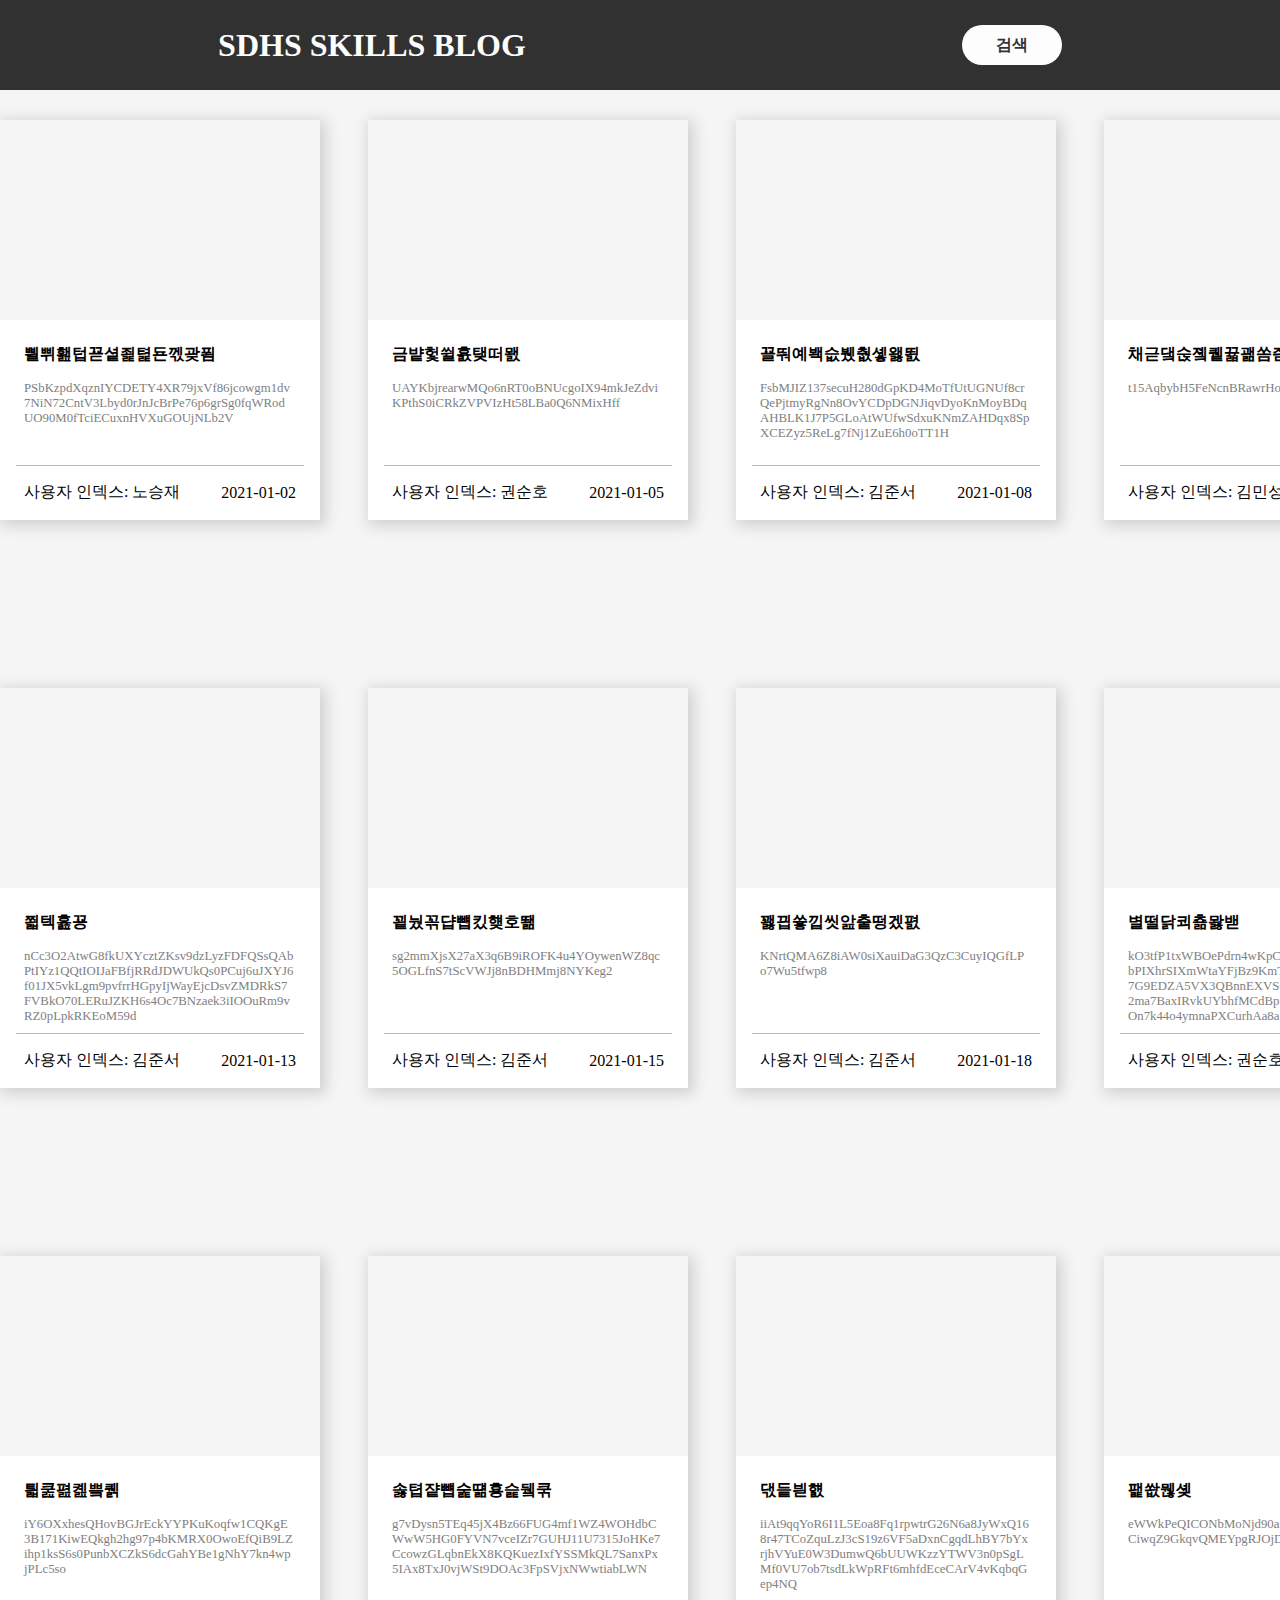
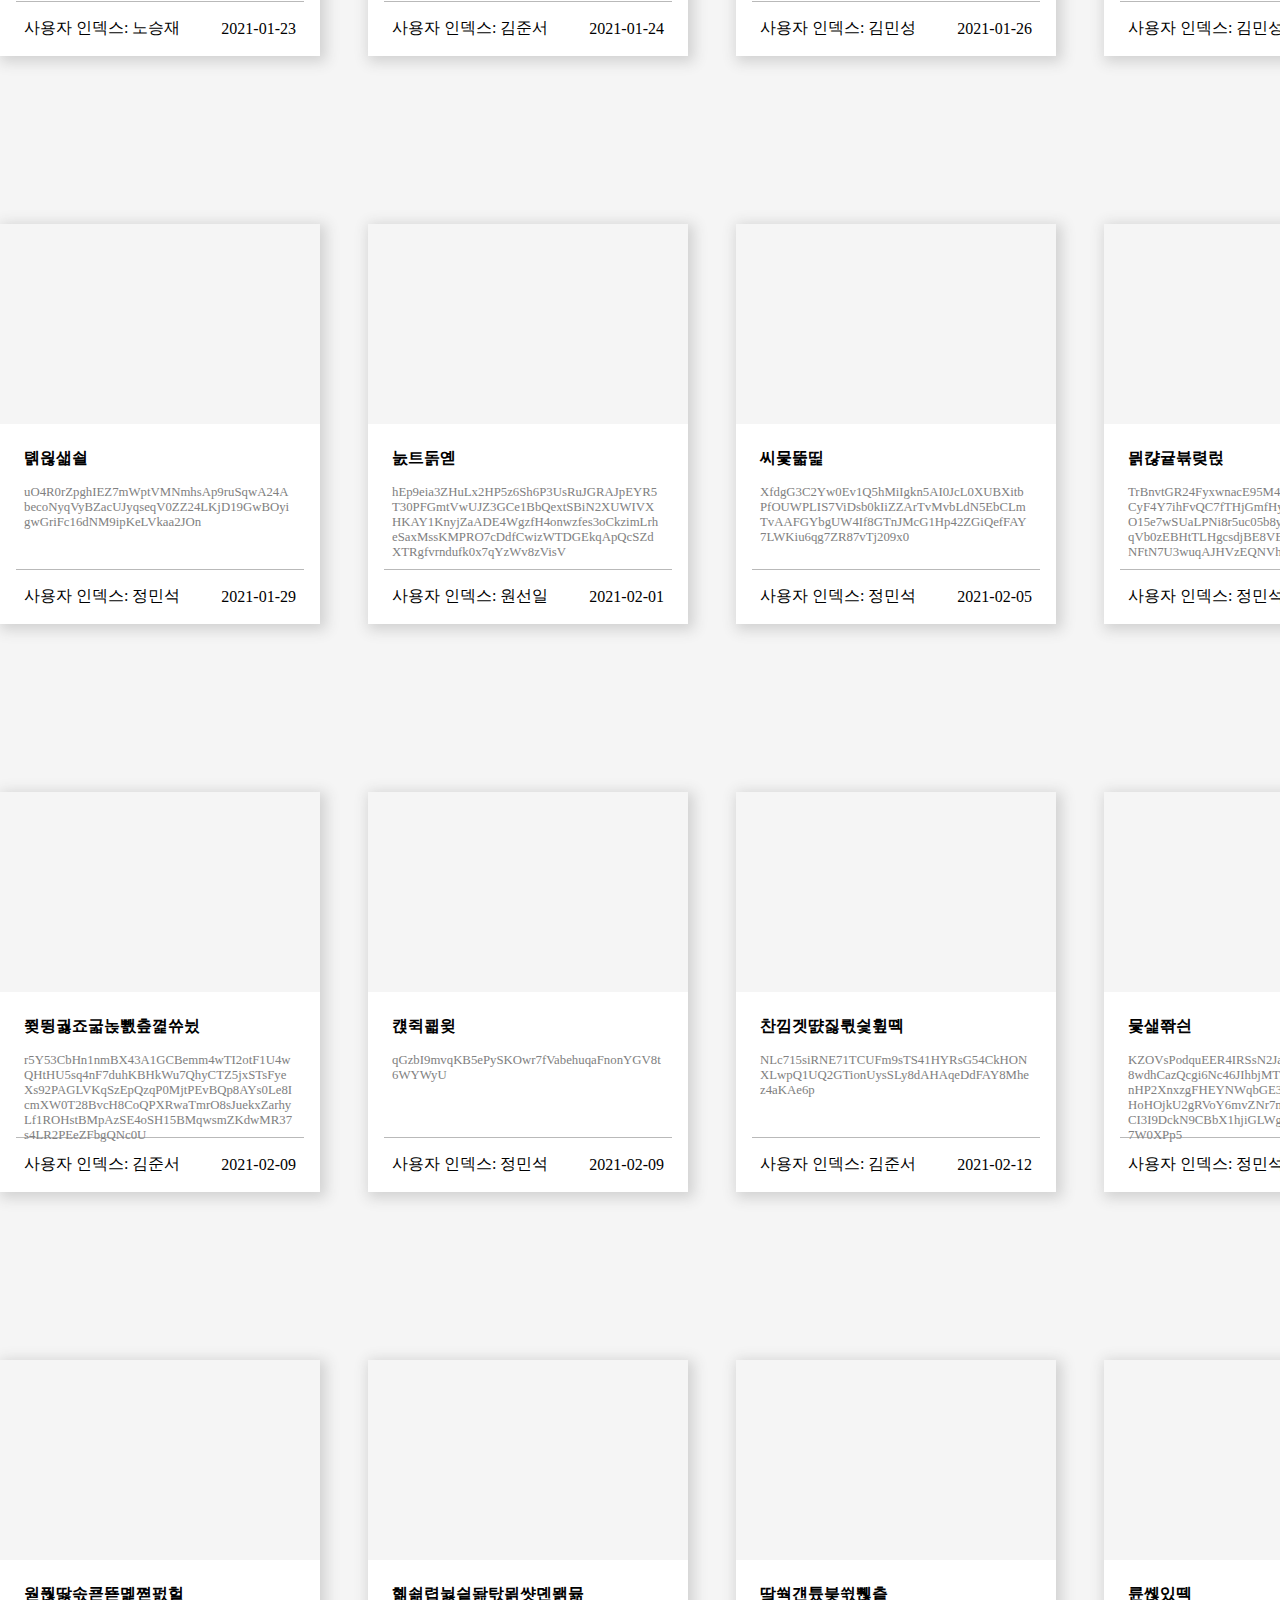
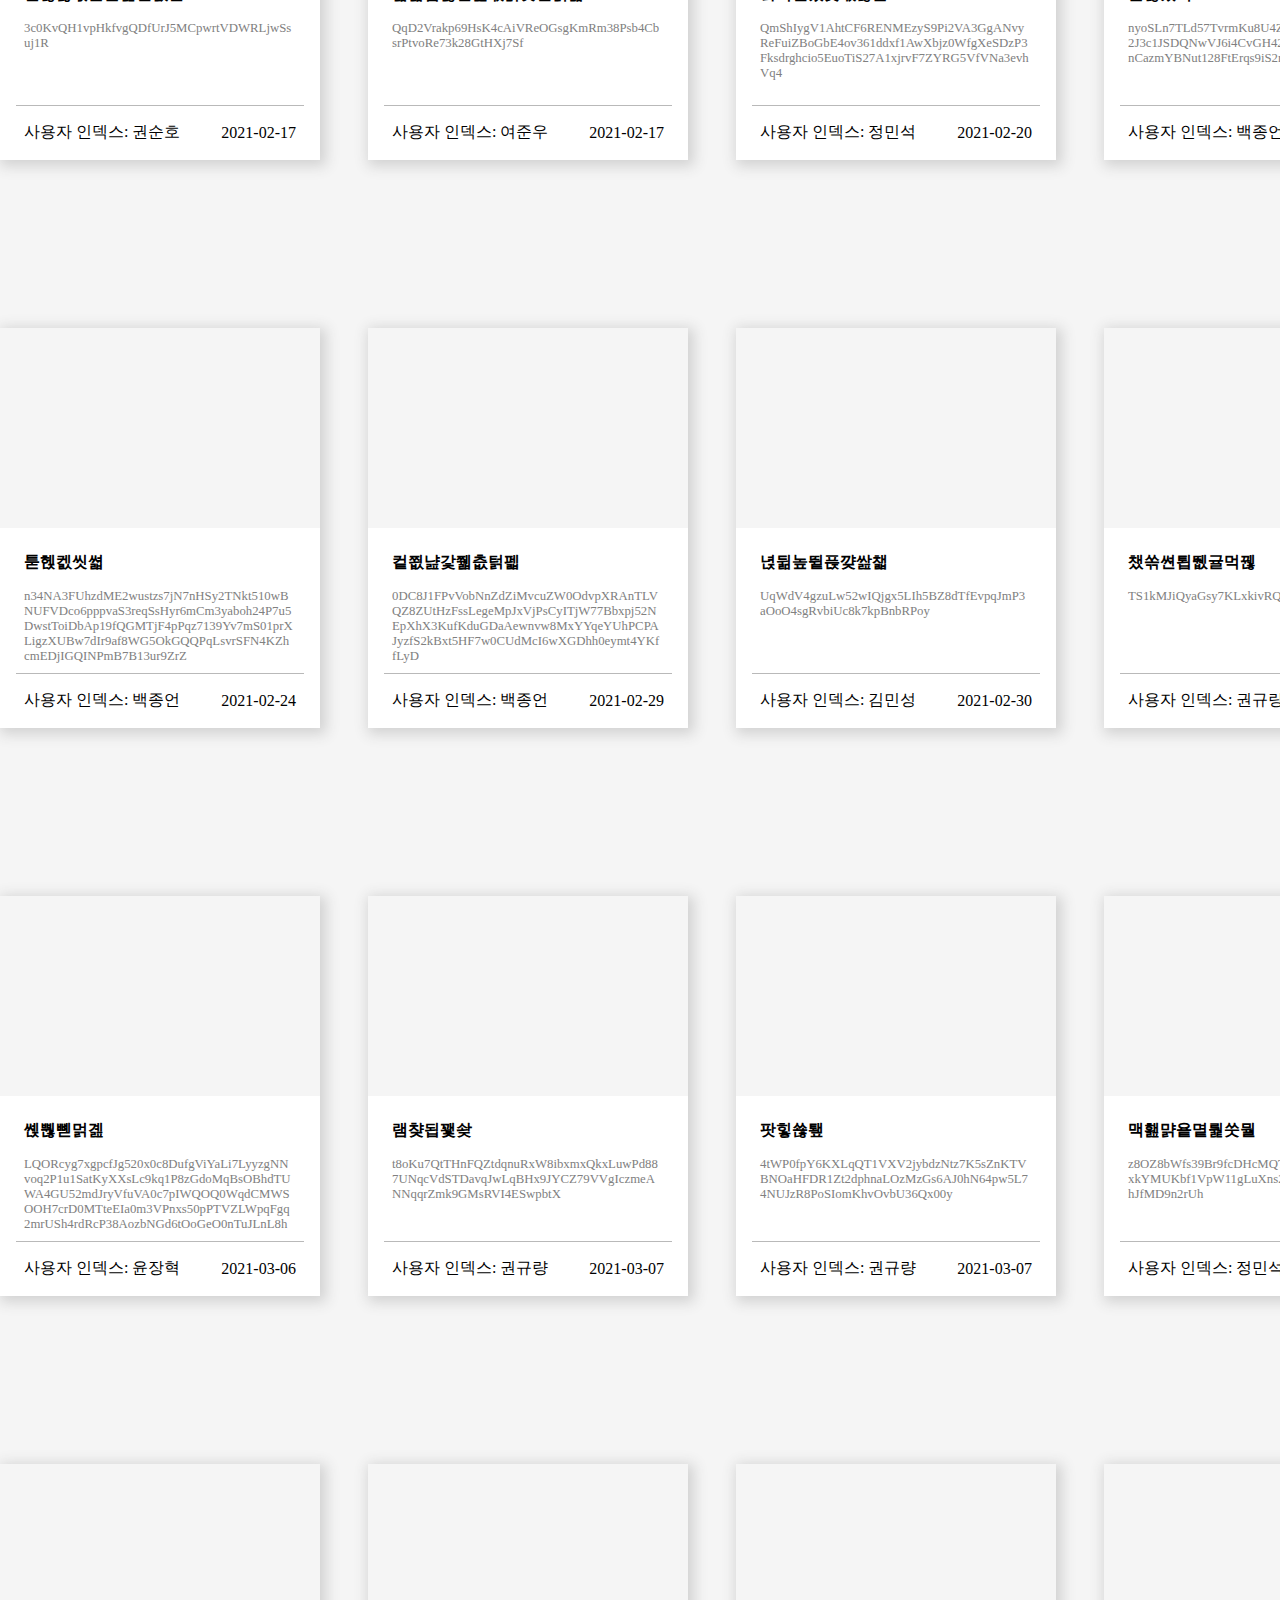
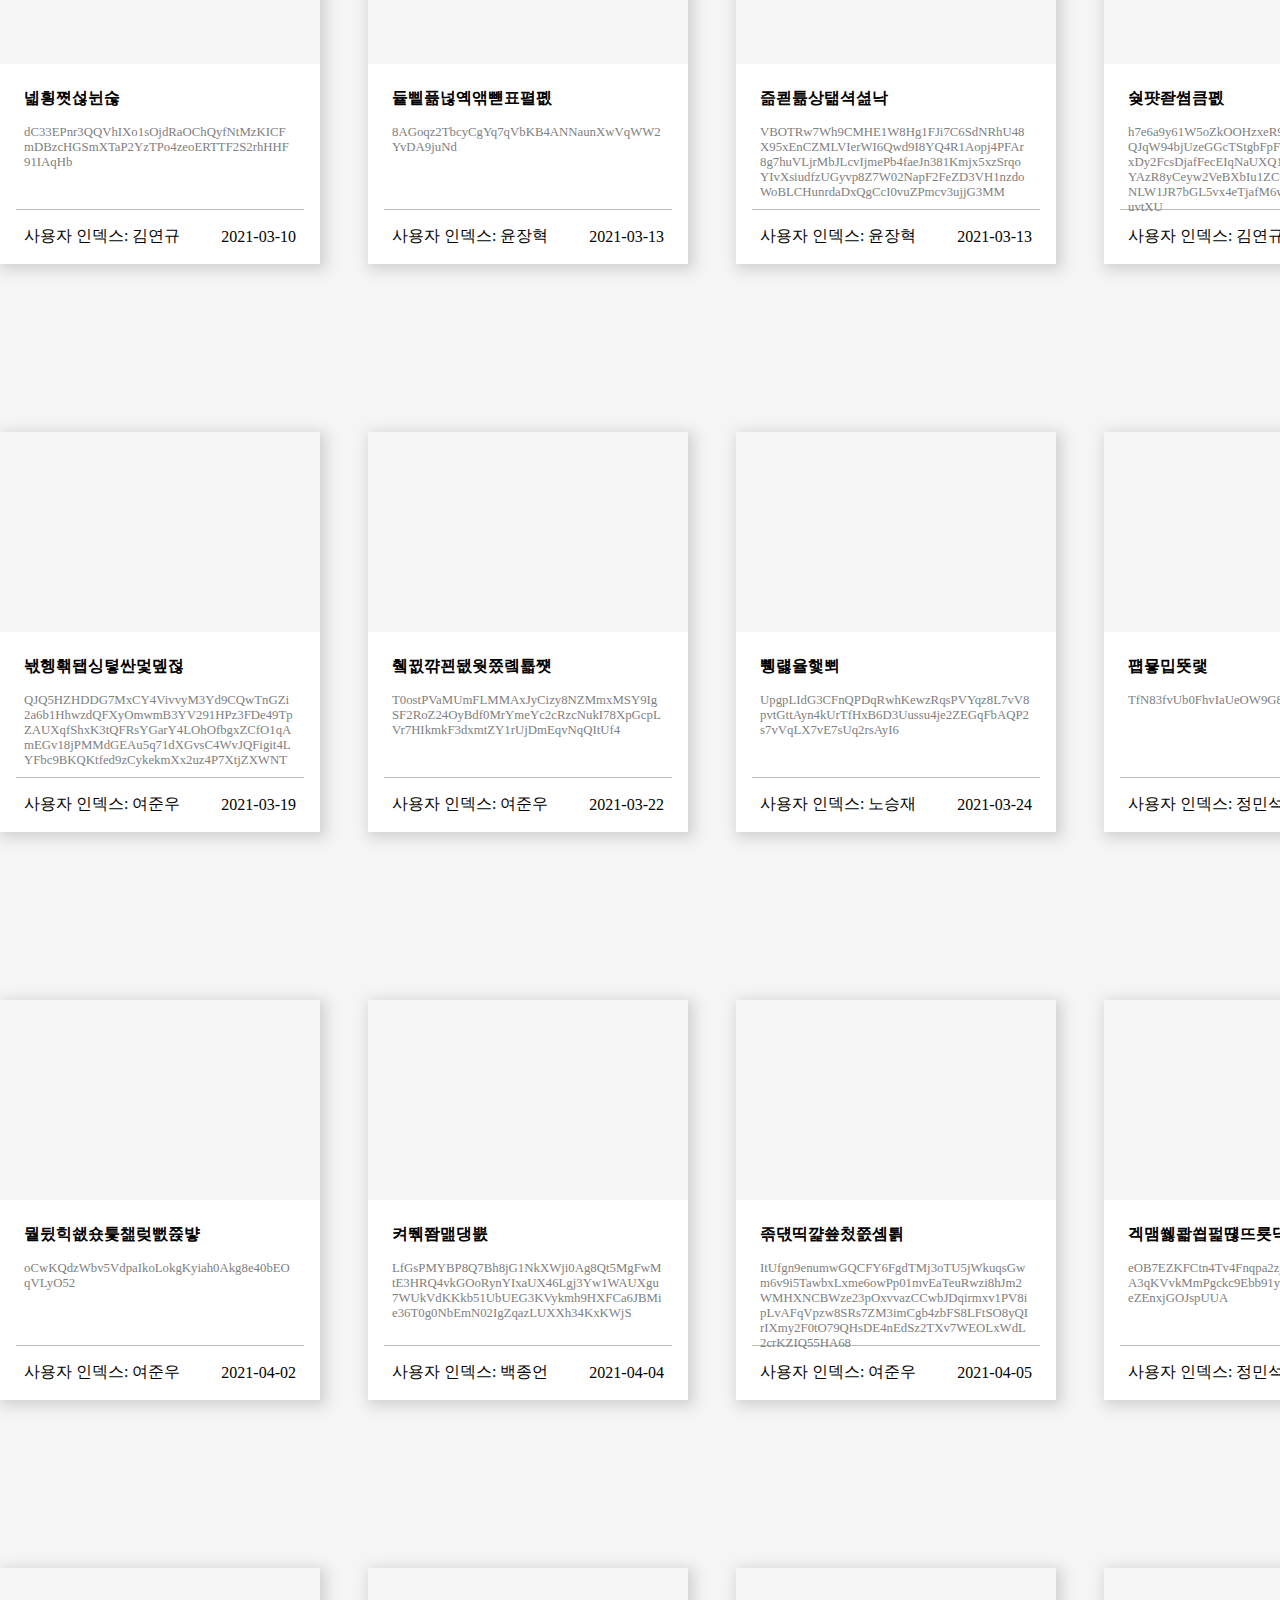
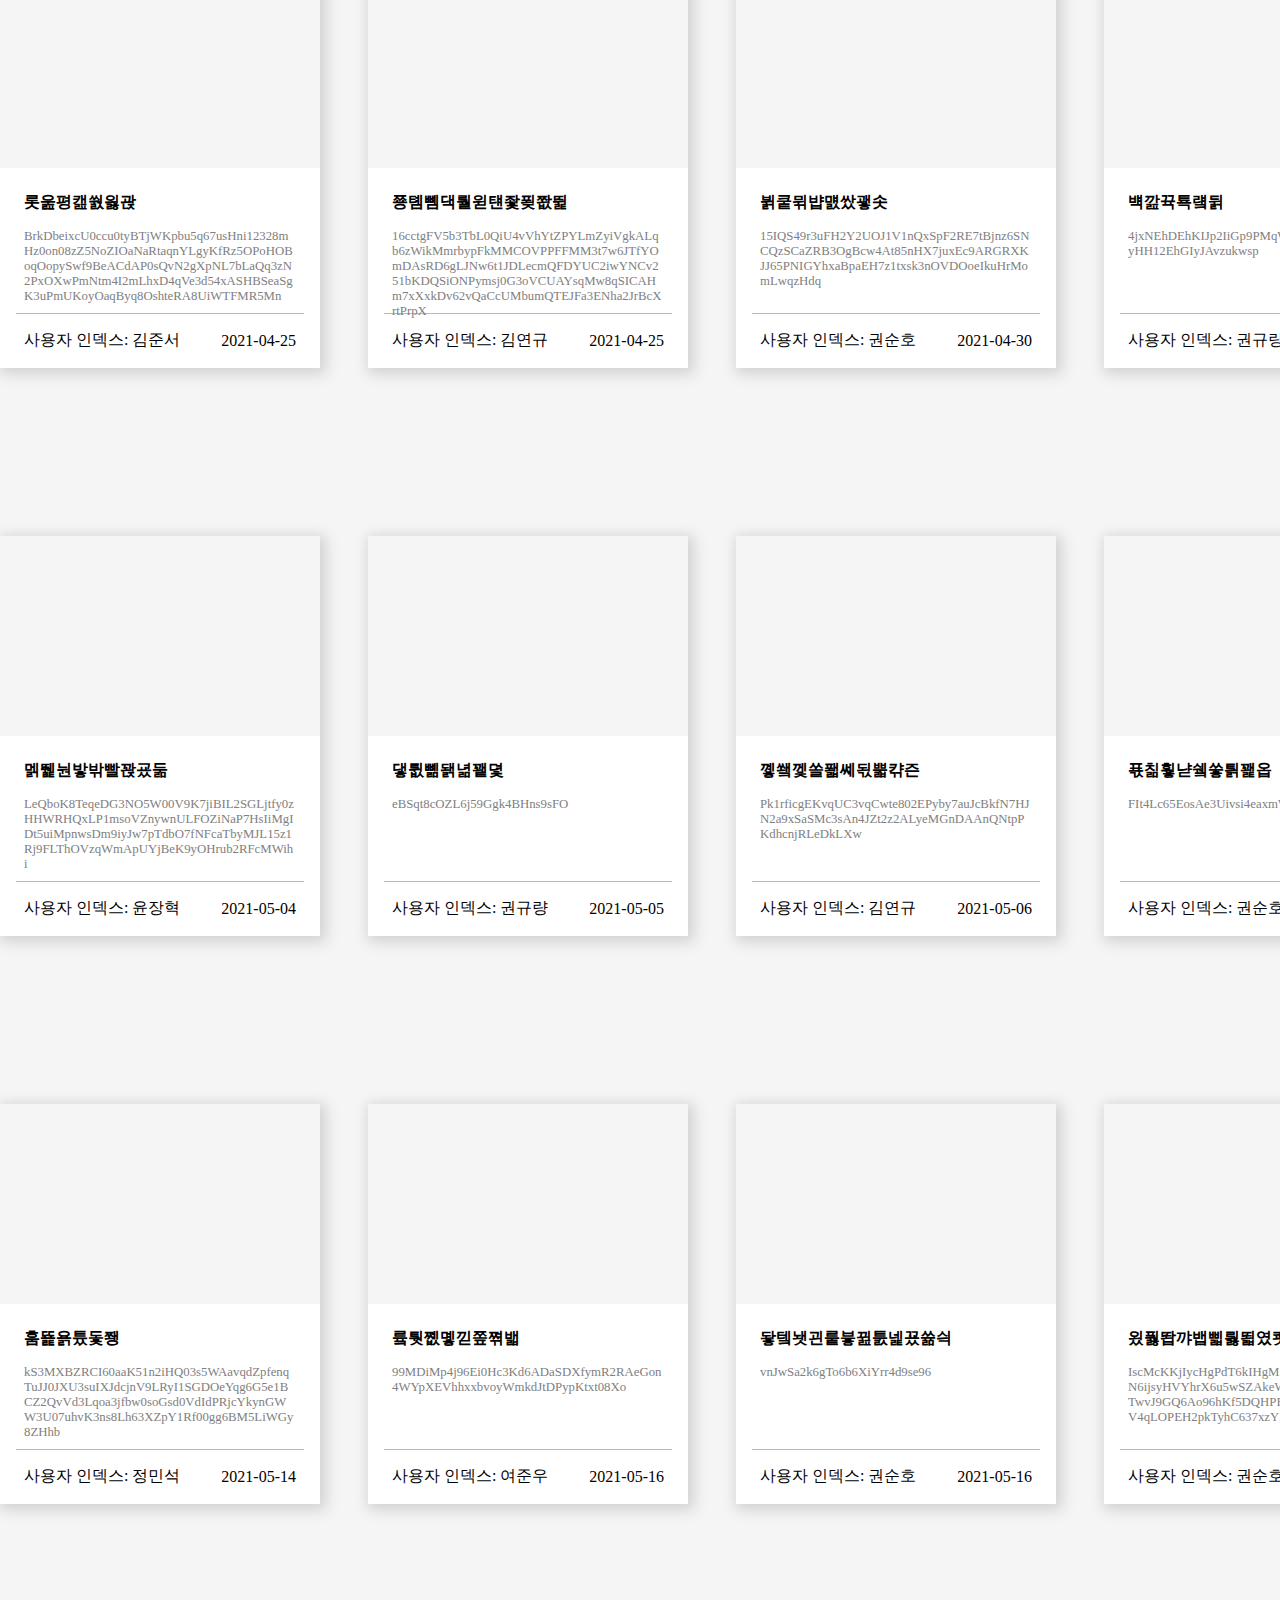
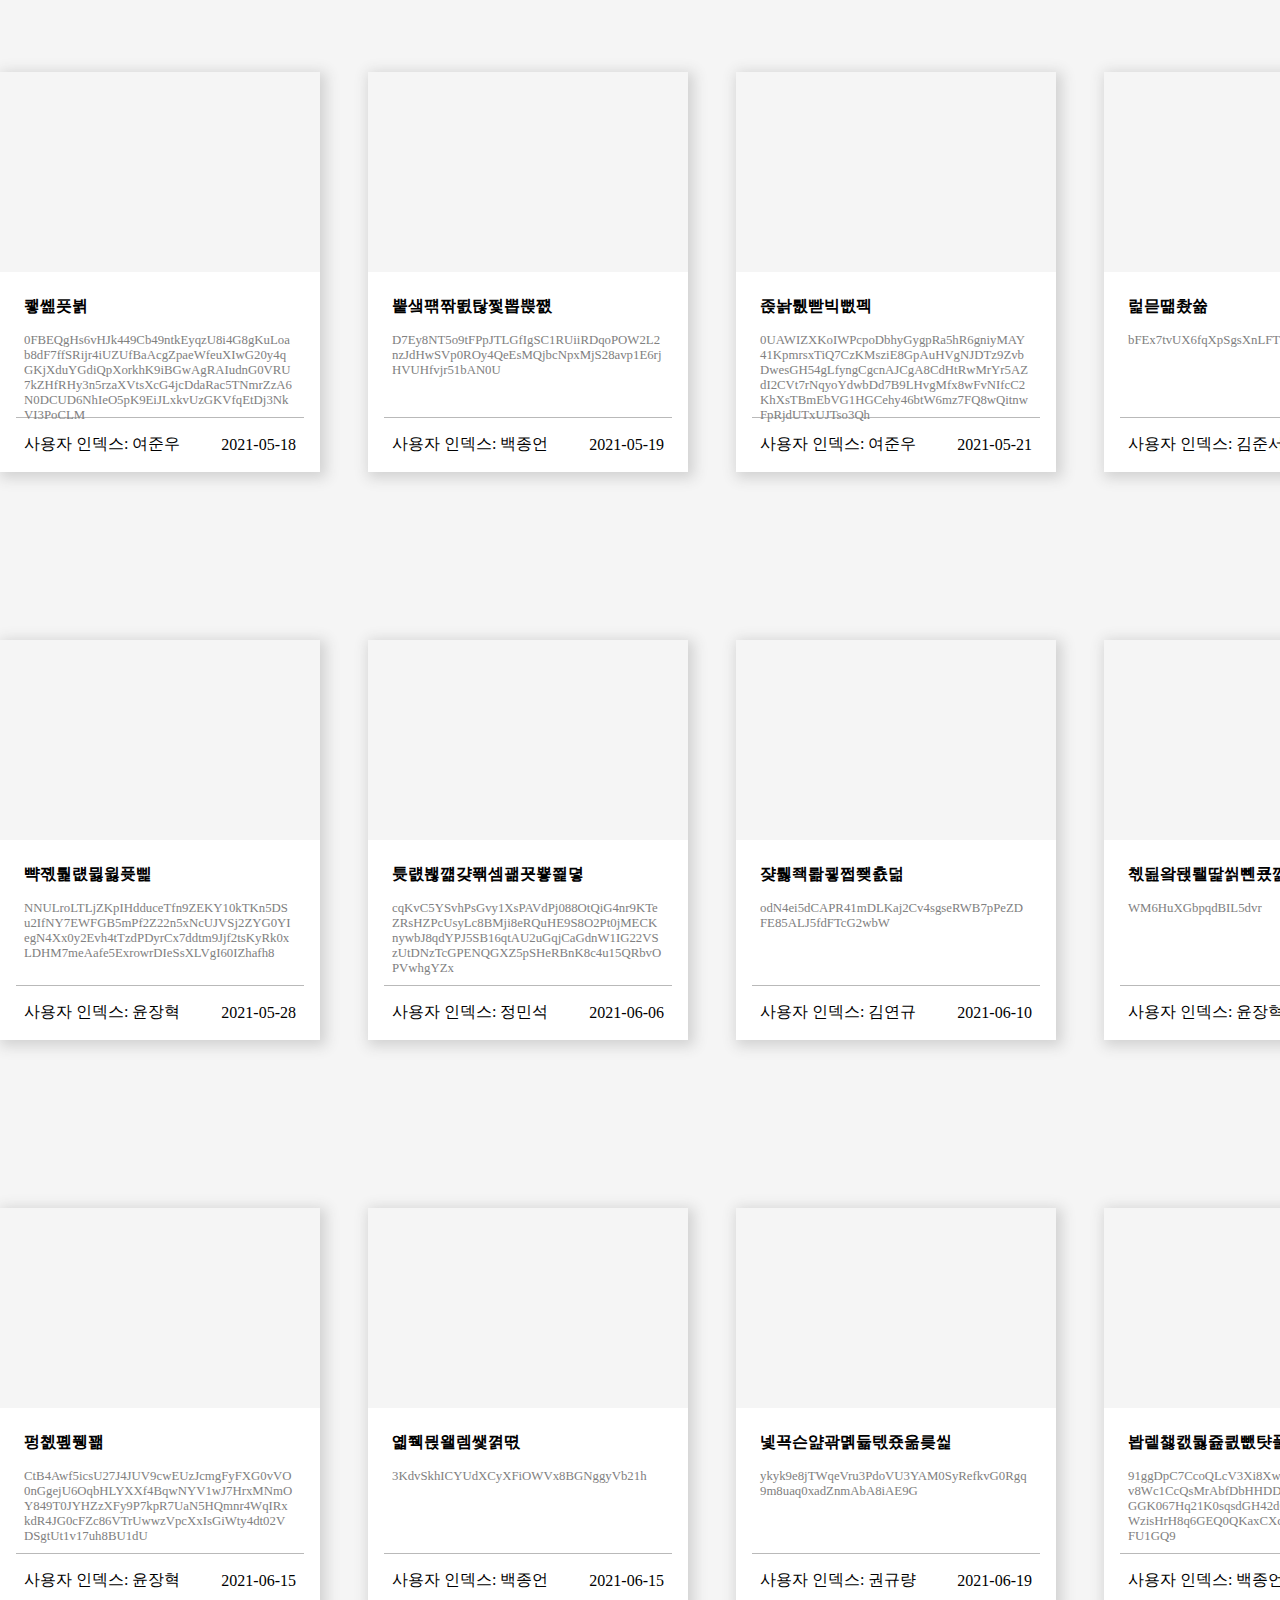
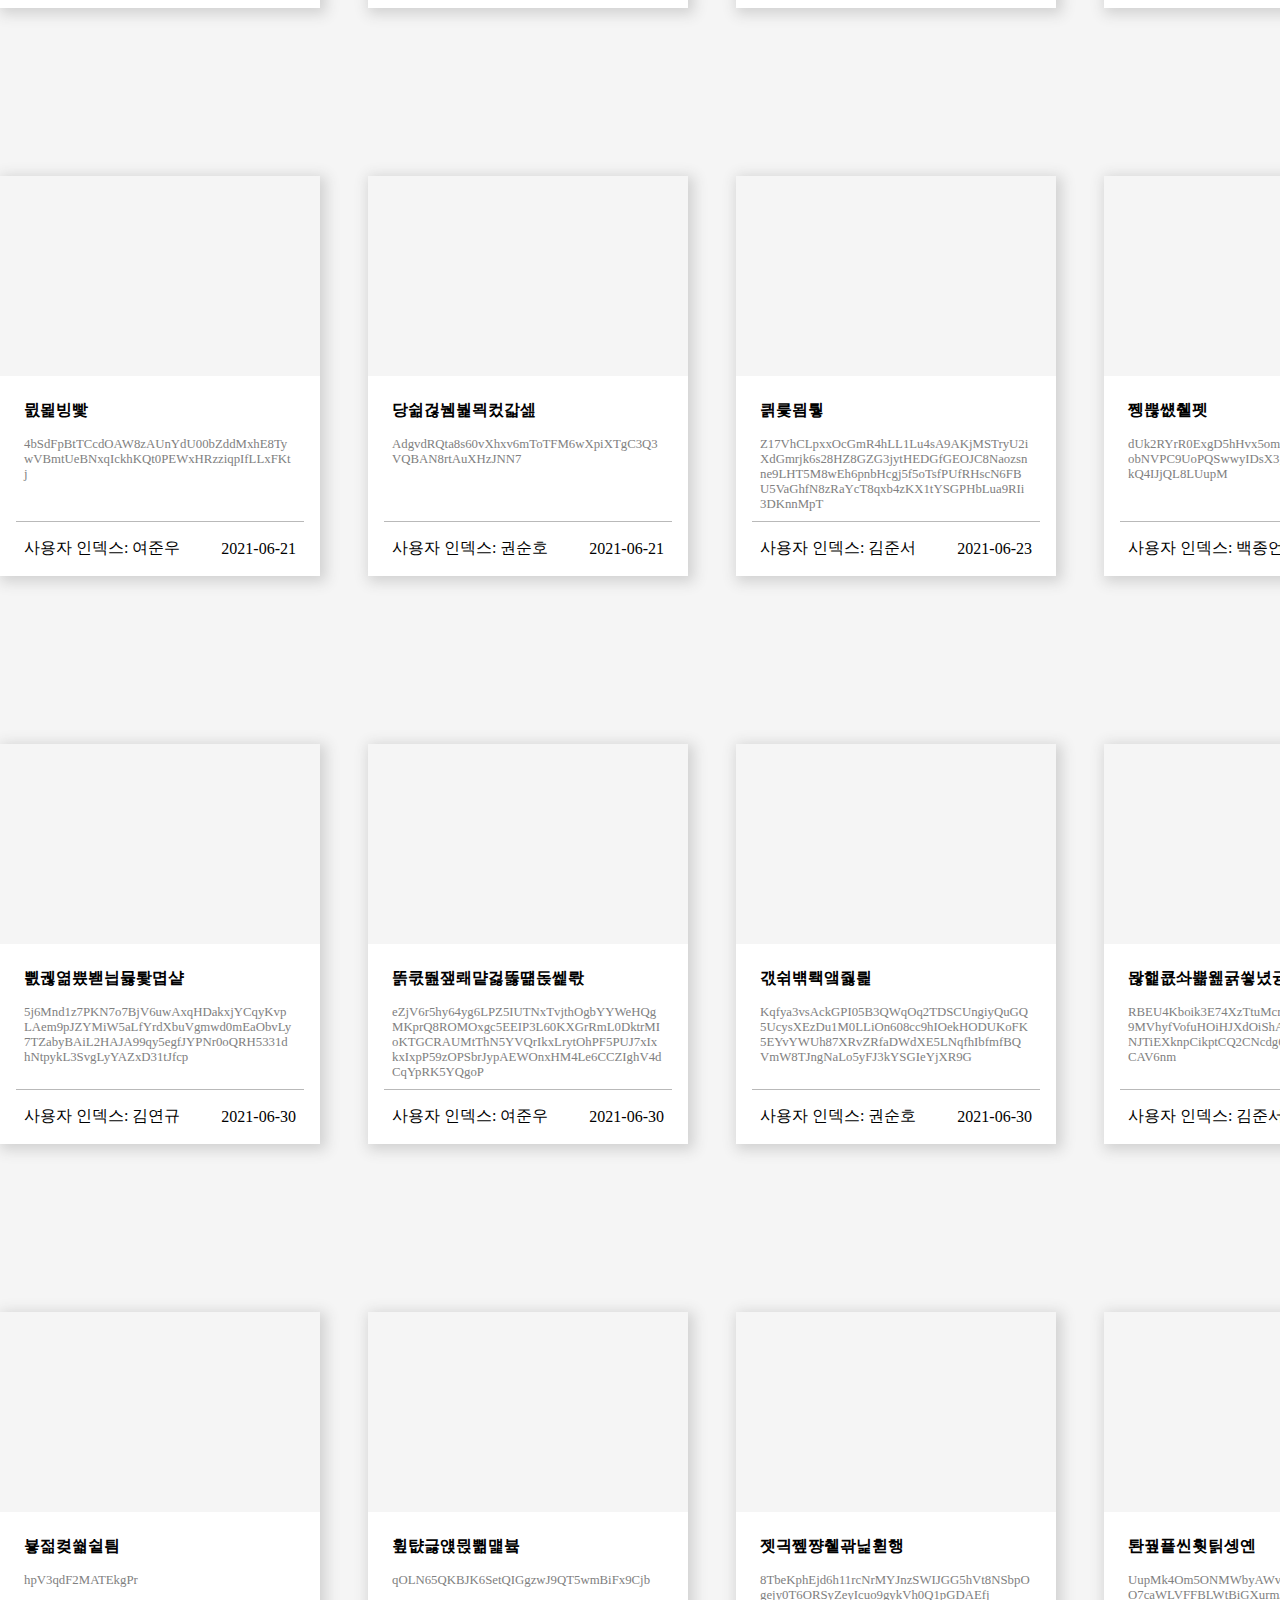
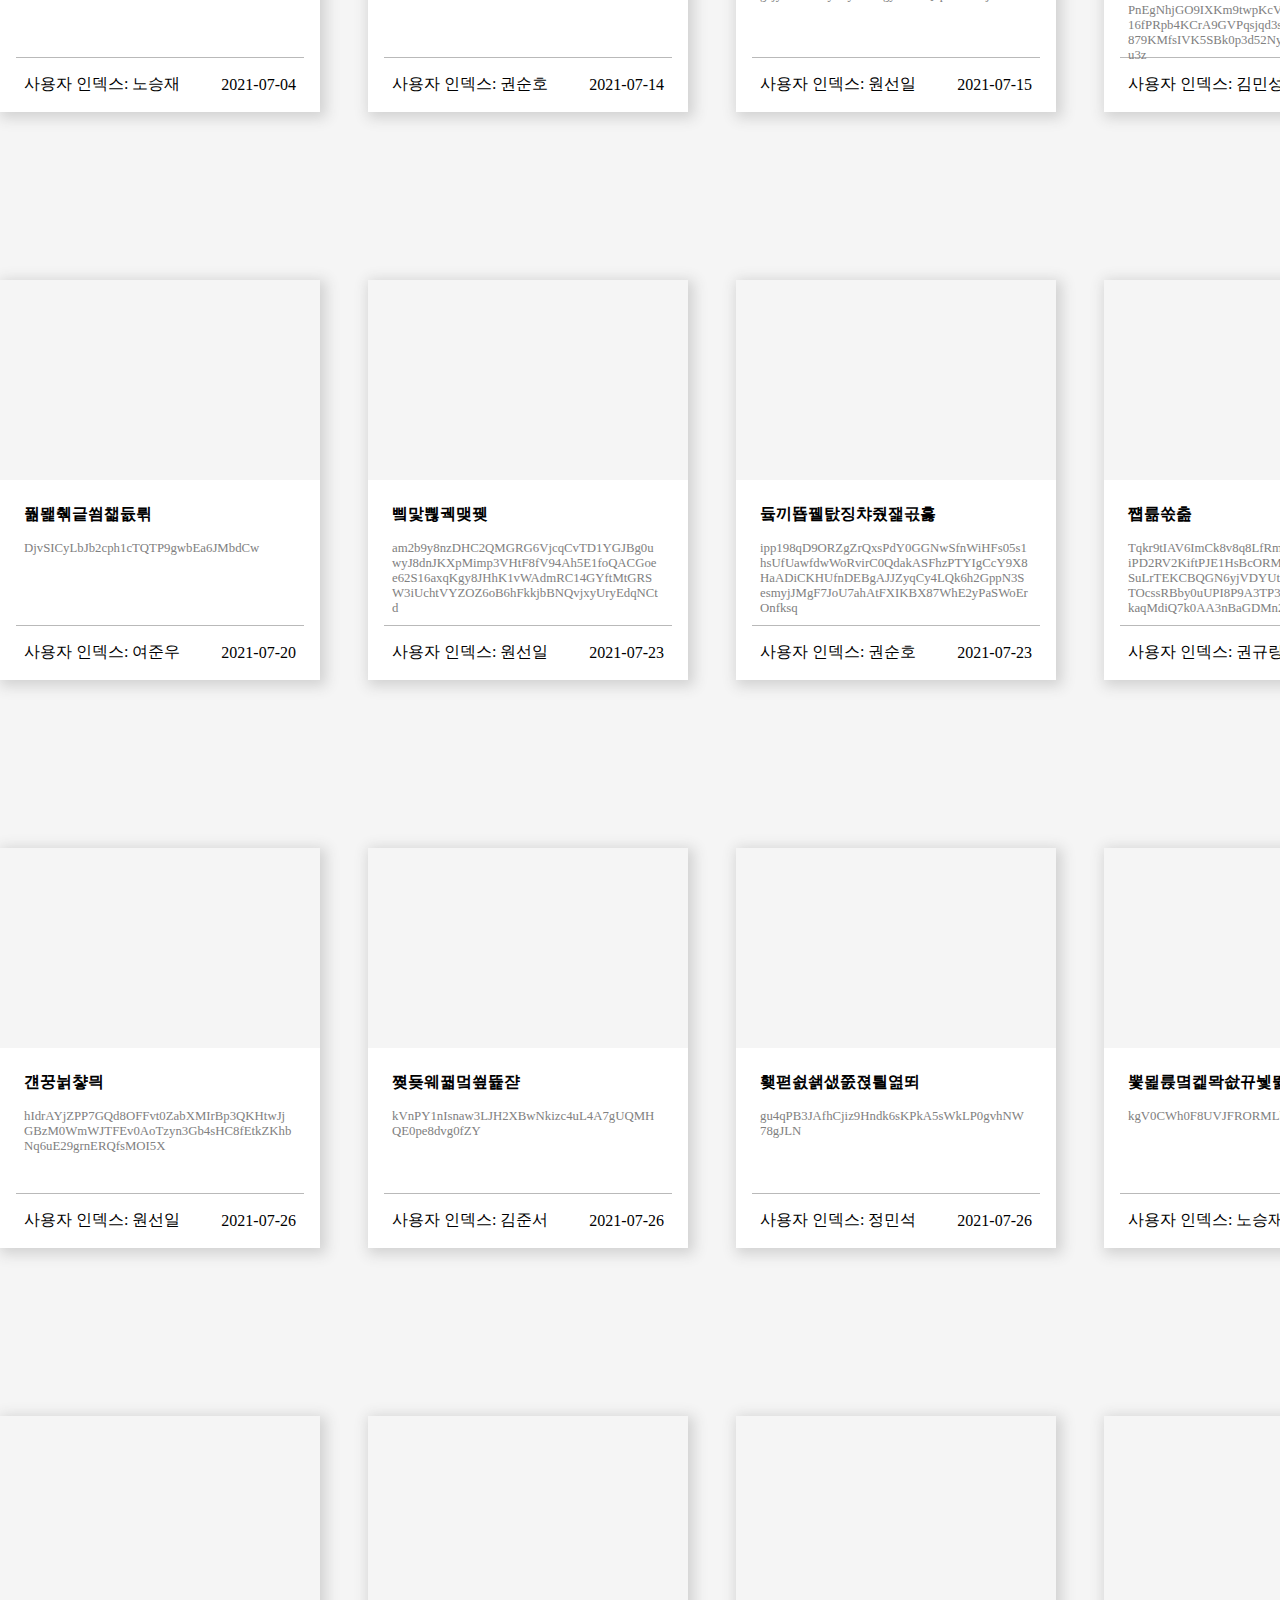
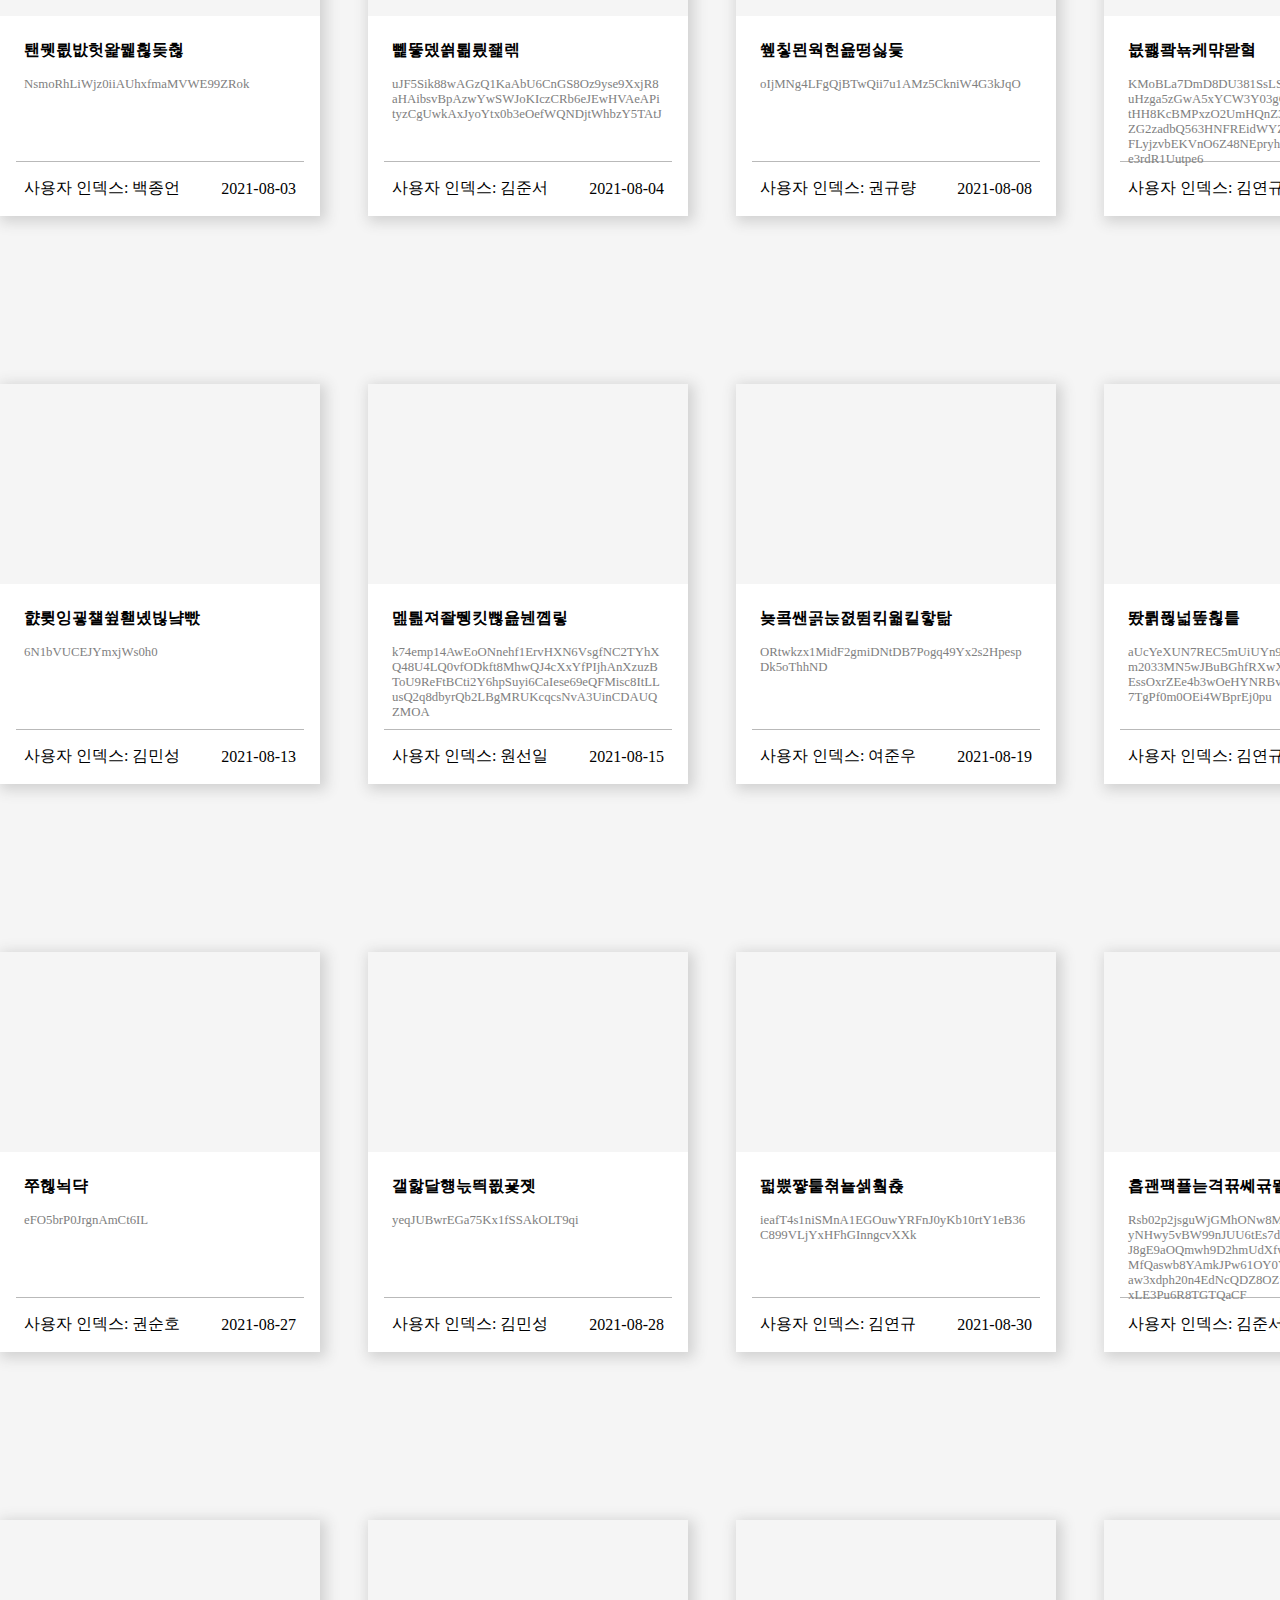
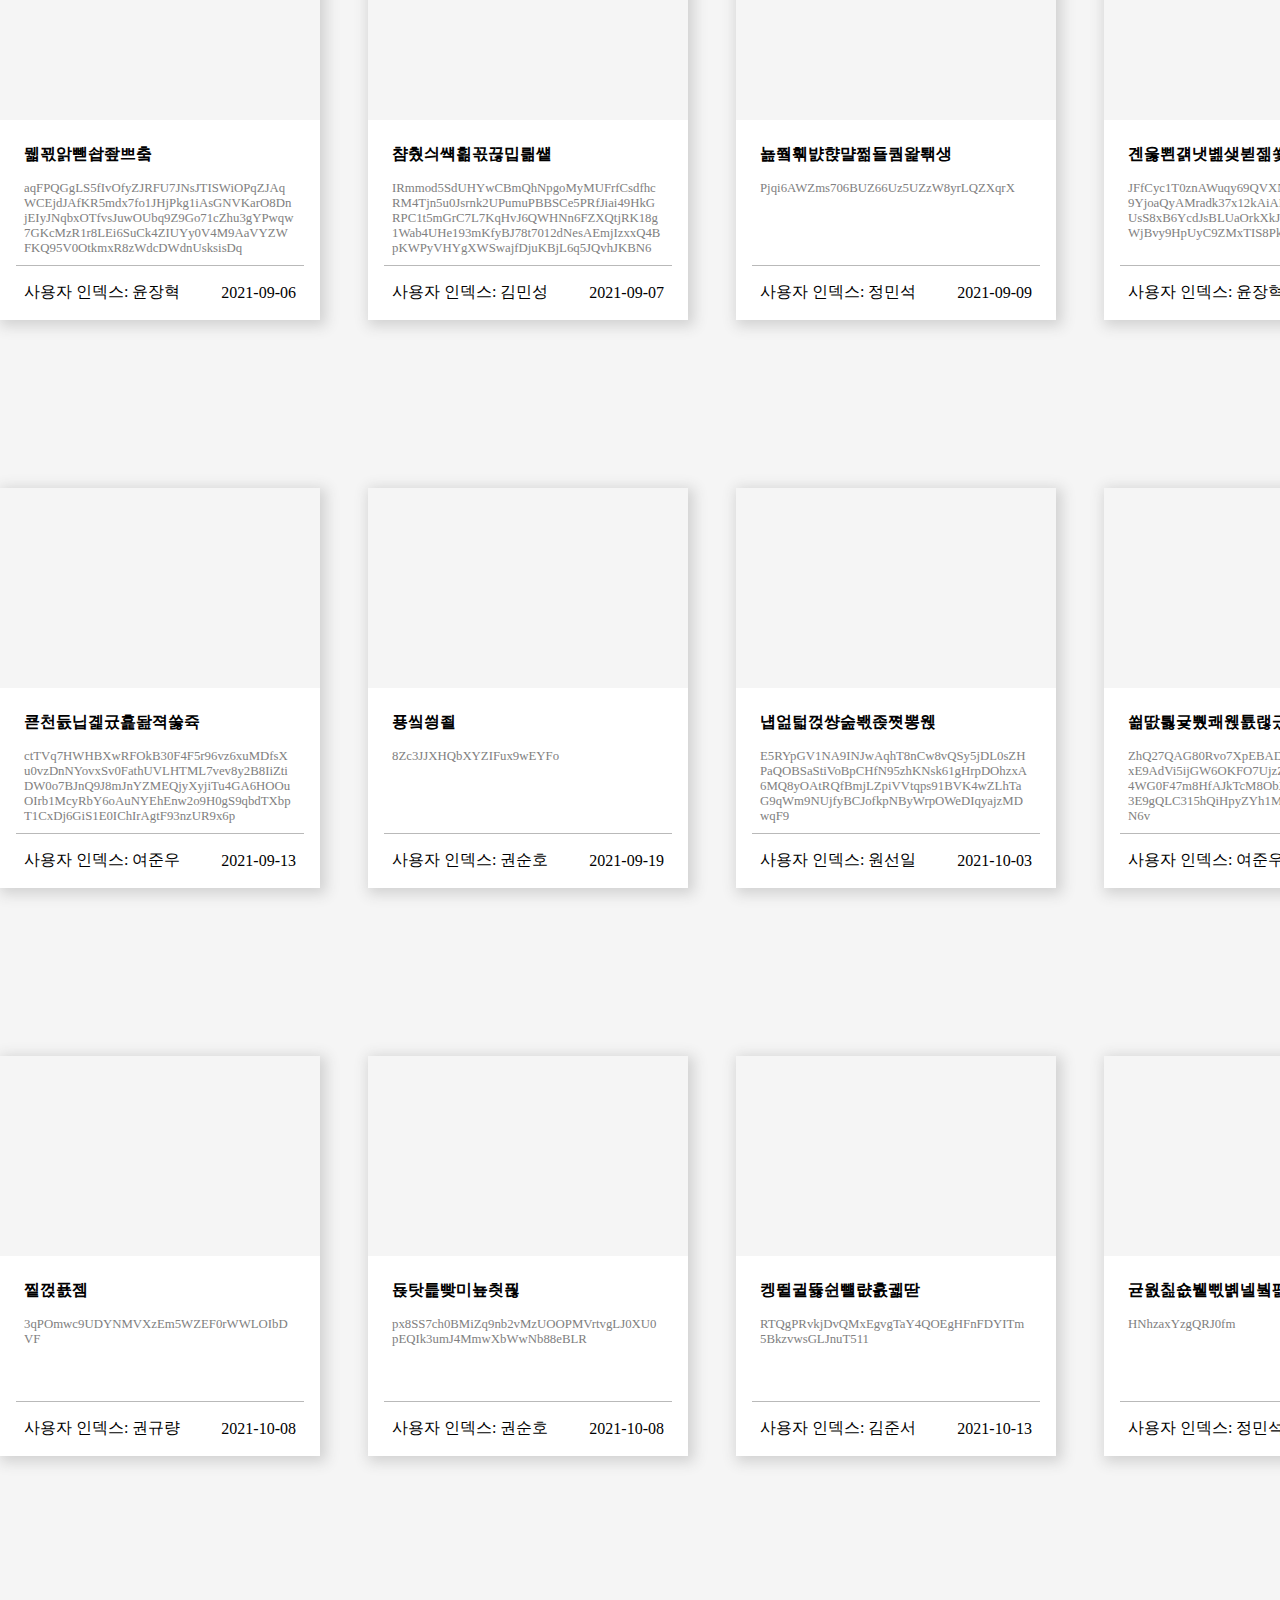
<file: Again-json/json_post-main/index.html>
<!DOCTYPE html>
<html lang="ko">
<head>
  <meta charset="UTF-8">
  <meta name="viewport" content="width=device-width, initial-scale=1.0">
  <title>Document</title>
  <link rel="stylesheet" href="css/style.css">
  <style>
    .modal {
      display: none;
      position: fixed;
      top: 0;
      left: 0;
      width: 100%;
      height: 100%;
      background-color: rgba(0, 0, 0, 0.7);
      justify-content: center;
      align-items: center;
      z-index: 1000;
    }

    .modal-content {
      background: white;
      padding: 20px;
      border-radius: 5px;
      text-align: center;
    }

    .search-modal {
      display: none;
      position: fixed;
      top: 0;
      left: 0;
      width: 100%;
      height: 100%;
      background-color: rgba(0, 0, 0, 0.7);
      justify-content: center;
      align-items: center;
      z-index: 1000;
    }

    .search-modal-content {
      background: white;
      padding: 20px;
      border-radius: 5px;
    }

    .category-tag {
      display: inline-block;
      background-color: #007bff;
      color: white;
      padding: 5px 10px;
      margin: 5px;
      border-radius: 3px;
      cursor: pointer;
    }
  </style>
</head>
<body>
  <div id="app">
    <header class="header">
      <a href="#"><h1>SDHS SKILLS BLOG</h1></a>
      <div class="searchBtn">검색</div>
    </header>
    <div class="cont"></div>
    
    <div class="modal" id="myModal">
      <div class="modal-content">
        <h4 id="modalTitle"></h4>
        <p id="modalContents"></p>
      </div>
    </div>

    <!-- 검색 모달 추가 -->
    <div class="search-modal" id="searchModal">
      <div class="search-modal-content">
        <h4>검색</h4>
        <input type="text" id="nameSearchInput" placeholder="이름 검색">
        <input type="text" id="categorySearchInput" placeholder="카테고리 검색">
        <button id="addCategoryBtn">추가</button>
        <button id="searchBtn">검색</button>
        <button id="closeSearchBtn">닫기</button>
        <div id="categoryTags"></div>
        <div id="searchResults"></div>
      </div>
    </div>
  </div>

  <script src="./js/script.js"></script>
</body>
</html>
</file>
<file: Again-json/json_post-main/css/style.css>
* {margin: 0; padding: 0; color: inherit; box-sizing: border-box;}
ul, li{list-style: none; }
a{text-decoration: none;}

 body{background-color: rgb(245, 245, 245);}
.cont{ margin: 0 auto; width: 1780px; height: 100vh; display: grid; grid-template-rows: repeat(1fr 5); grid-template-columns: repeat(5 , 1fr); gap: 3rem;}
.header {width: 100%; background-color: black; color: white; height: 90px; opacity: .8; position: fixed; display: flex; justify-content: center;
align-items: center; justify-content: space-around;}
.searchBtn{width: 100px; height: 40px; background-color: #fff; color: black; text-align: center; font-weight: bold;
line-height: 40px; border-radius: 50px;}
.searchBtn:hover {background-color: rgb(168, 168, 168); transition: .25s;}



.item-cont{width: 320px; background-color: rgb(255, 255, 255); height: 400px; box-shadow: 3px 3px 13px 3px rgb(209, 209, 209); margin-top: 120px; cursor: pointer;}
.img-cont{width: 100%; height:50%; background-color: rgb(245, 245, 245);}
.item {width: 100%; height: 100%; padding: 1rem;}
.item > .head-cont{width: 100%; height: 35%; background-color: rgb(255, 255, 255); display: flex; padding: .5rem; flex-direction: column;  gap: 1rem;}
.item > .user-cont {display: flex; width: 100%; justify-content: space-between; height: 15%; border-top: solid 1px rgb(185, 185, 185); padding: .5rem ; align-items: center; background-color: rgb(255, 255, 255);}
.small { width: 270px;  height: 300px;  color: gray;  word-wrap: break-word;   word-break: break-all;   font-size: .8rem; white-space: normal;}



.modal {display: none;position: fixed;inset: 0;width: 100%;height: 100%;background-color: rgba(0, 0, 0, 0.7);justify-content: center;align-items: center;z-index: 1000;}
.modal-content {background: white;padding: 20px;border-radius: 5px;height: 400px;text-align: center;}
.img {width: 100%; height: 60%; background-color: aliceblue; margin-bottom: 2rem;}
</file>
